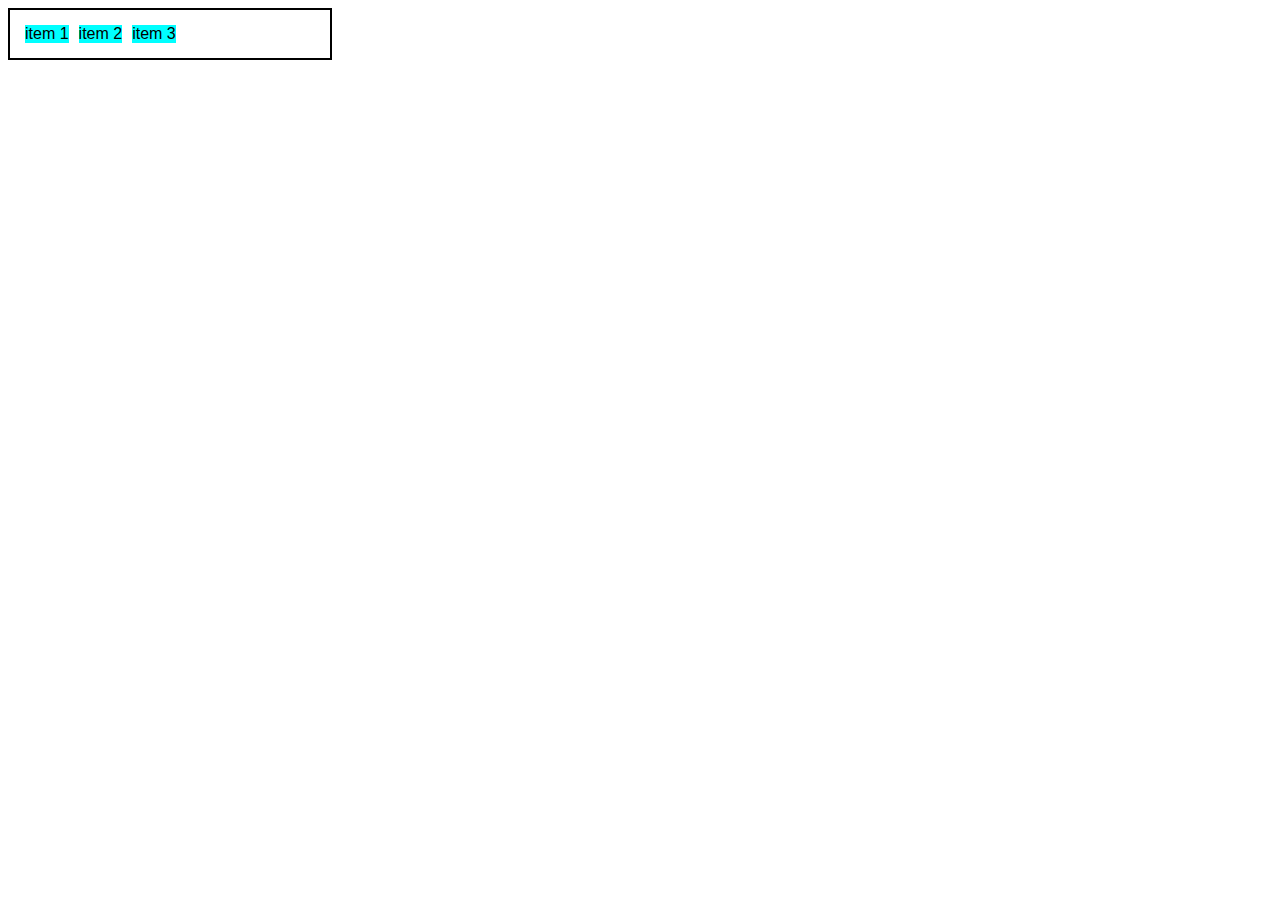
<file: flexboxCSS/aula1Fundamentos/index.html>
<!DOCTYPE html>
<html lang="pt-br">
<head>
    <meta charset="UTF-8">
    <meta http-equiv="X-UA-Compatible" content="IE=edge">
    <meta name="viewport" content="width=device-width, initial-scale=1.0">
    <title>Fundamentos - display flex</title>
    <style>
        body{
            font-family: Verdana, Geneva, Tahoma, sans-serif;
        }

        .flex{
            max-width: 300px;
            padding: 10px;
            border: 2px solid black;
            display: flex;
        }

        .item{
            background-color: aqua;
            margin: 5px;

        }
    </style>
</head>
<body>
    <div class="flex">
        <div class="item">item 1</div>
        <div class="item">item 2</div>
        <div class="item">item 3</div>
    </div>
</body>
</html>
</file>
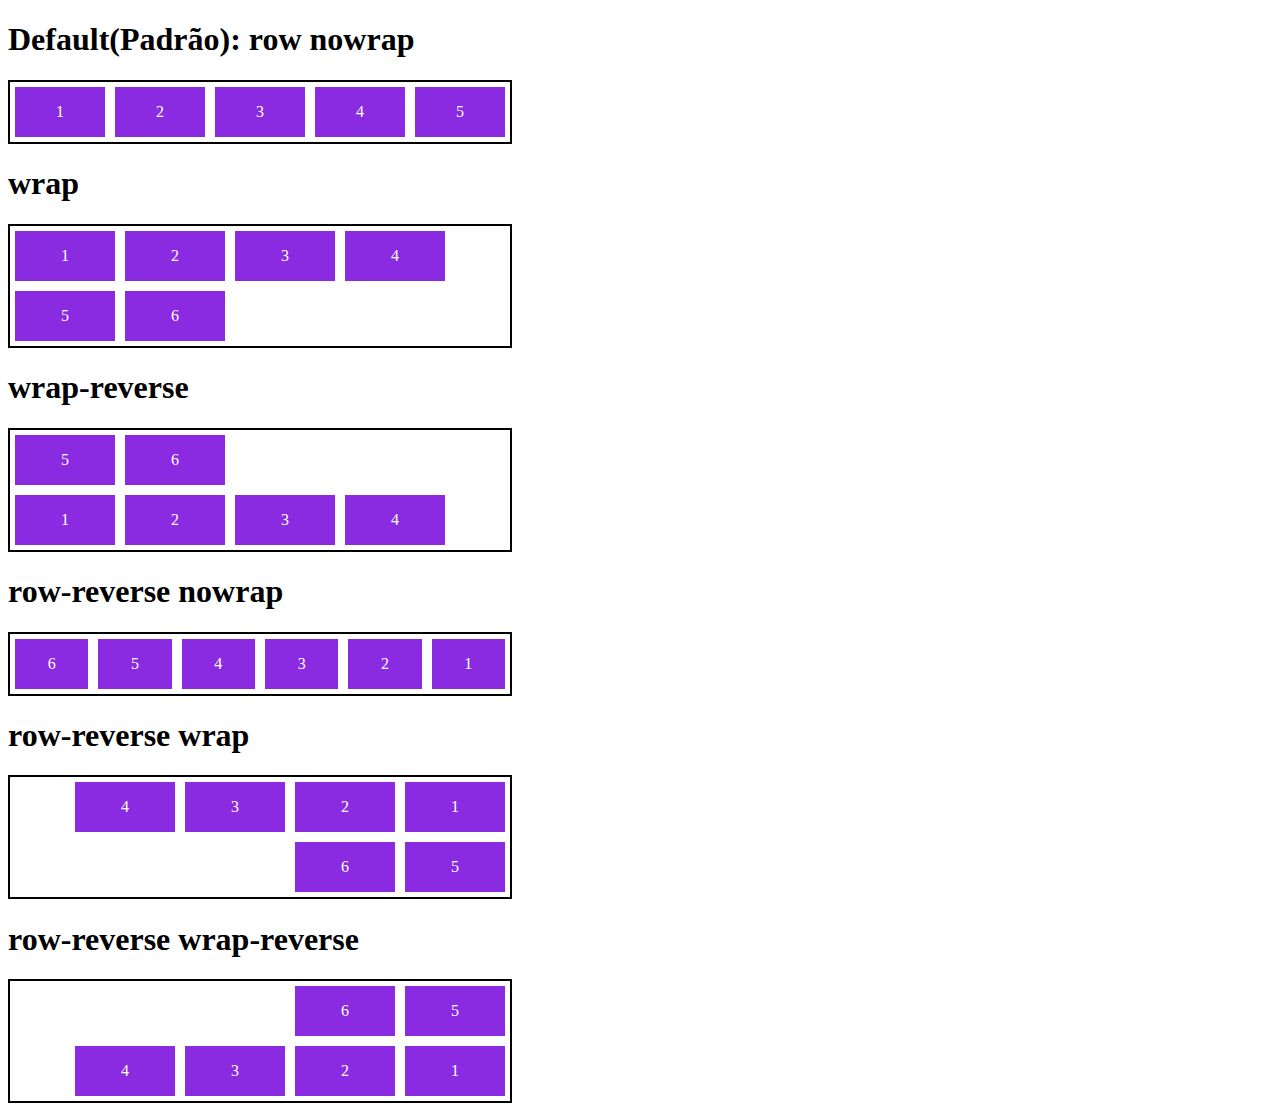
<file: flexboxCSS/flex-flow/index.html>
<!DOCTYPE html>
<html lang="pt-br">
<head>
    <meta charset="UTF-8">
    <meta http-equiv="X-UA-Compatible" content="IE=edge">
    <meta name="viewport" content="width=device-width, initial-scale=1.0">
    <title>Fundamentos Flex flow</title>

    <style>
        .flex-container{
            display: flex;
            border: 2px solid black;
            max-width: 500px;
            margin-bottom: 10px;
        }

        .default{
            flex-flow: row nowrap;
        }

        .wrap{
            flex-flow: row wrap;
        }

        .r-nowrap{
            flex-flow: row-reverse nowrap;
        }

        .wrap-reverse{
            flex-flow: row wrap-reverse;
        }

        .r-wrap{
            flex-flow: row-reverse wrap;
        }

        .rr-wrap{
            flex-flow: row-reverse wrap-reverse;
        }

        .item{
            background-color: blueviolet;
            margin: 5px;
            color: white;
            text-align: center;
            width: 100px;
            height: 50px;
            line-height: 50px;
        }
    </style>

</head>
<body>
    <h1>Default(Padrão): row nowrap</h1>
    <div class="flex-container default">
        <div class="item">1</div>
        <div class="item">2</div>
        <div class="item">3</div>
        <div class="item">4</div>
        <div class="item">5</div>
    </div>

    <h1>wrap</h1>
    <div class="flex-container wrap">
        <div class="item">1</div>
        <div class="item">2</div>
        <div class="item">3</div>
        <div class="item">4</div>
        <div class="item">5</div>
        <div class="item">6</div>
    </div>

    <h1>wrap-reverse</h1>
    <div class="flex-container wrap-reverse">
        <div class="item">1</div>
        <div class="item">2</div>
        <div class="item">3</div>
        <div class="item">4</div>
        <div class="item">5</div>
        <div class="item">6</div>
    </div>

    <h1>row-reverse nowrap</h1>
    <div class="flex-container r-nowrap">
        <div class="item">1</div>
        <div class="item">2</div>
        <div class="item">3</div>
        <div class="item">4</div>
        <div class="item">5</div>
        <div class="item">6</div>
    </div>

    <h1>row-reverse wrap</h1>
    <div class="flex-container r-wrap">
        <div class="item">1</div>
        <div class="item">2</div>
        <div class="item">3</div>
        <div class="item">4</div>
        <div class="item">5</div>
        <div class="item">6</div>
    </div>

    <h1>row-reverse wrap-reverse</h1>
    <div class="flex-container rr-wrap">
        <div class="item">1</div>
        <div class="item">2</div>
        <div class="item">3</div>
        <div class="item">4</div>
        <div class="item">5</div>
        <div class="item">6</div>
    </div>
</body>
</html>
</file>
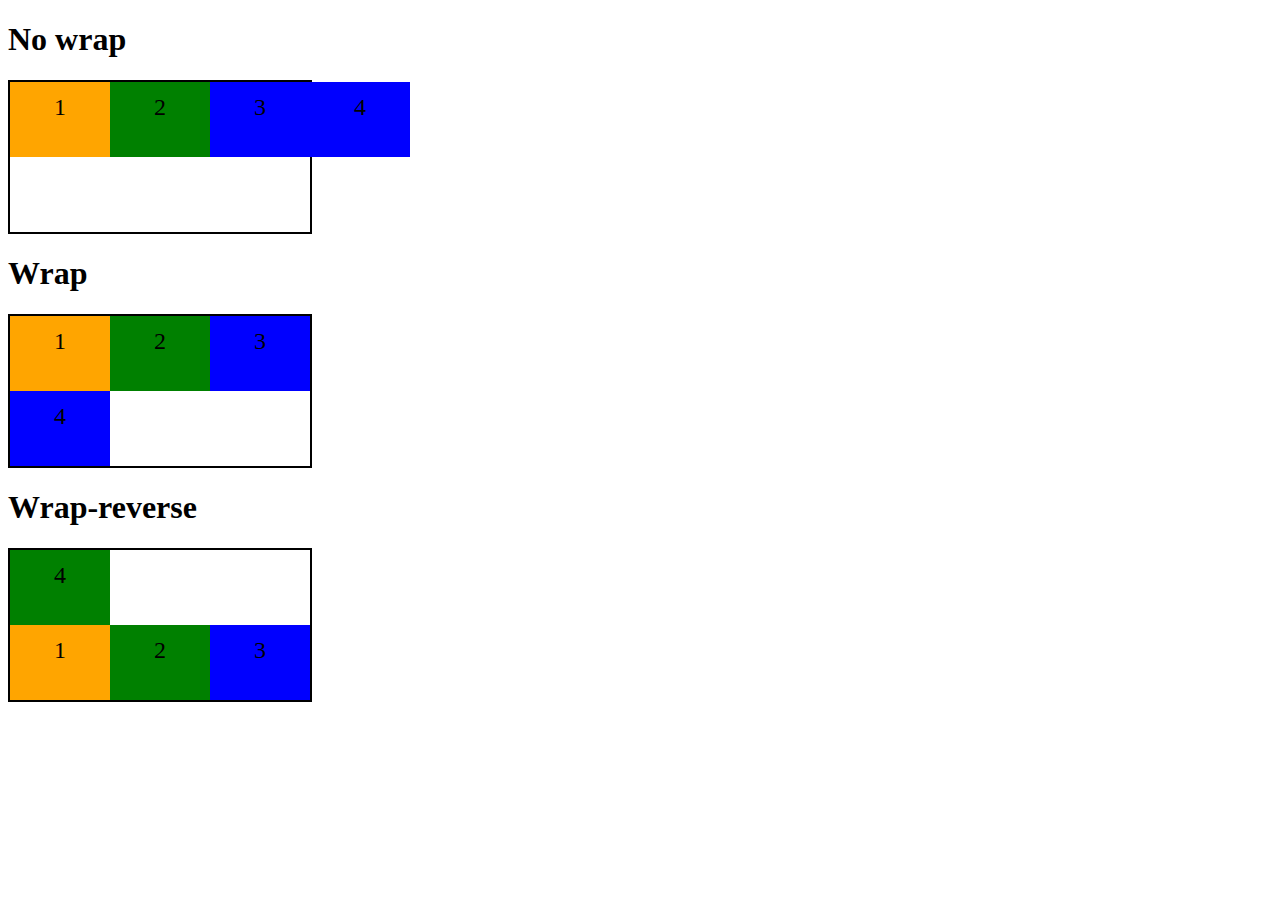
<file: flexboxCSS/flexWrap/index.html>
<!DOCTYPE html>
<html lang="pt-br">
<head>
    <meta charset="UTF-8">
    <meta http-equiv="X-UA-Compatible" content="IE=edge">
    <meta name="viewport" content="width=device-width, initial-scale=1.0">
    <title>Fundamentos Flex wrap</title>
    <style>
        .flex-container{
            display: flex;
            height: 150px;
            border: 2px solid black;
            max-width: 300px;
        }

        .item{
            font-size: 24px;
            height: 50%;
            text-align: center;
            min-width: 100px;
            line-height: 50px;
        }

        .nowrap{
            flex-wrap: nowrap;
        }

        .wrap{
            flex-wrap: wrap;
        }

        .wrap-reverse{
            flex-wrap: wrap-reverse;
        }

        .blue{
            background-color: blue;
        }

        .green{
            background-color: green;
        }

        .orange{
            background-color: orange;
        }
    </style>
</head>
<body>
    <h1>No wrap</h1>
    <div class="flex-container">
            <div class="item orange">1</div>
            <div class="item green">2</div>
            <div class="item blue">3</div>
            <div class="item blue">4</div>
    </div>

    <h1>Wrap</h1>
    <div class="flex-container wrap">
        <div class="item orange">1</div>
        <div class="item green">2</div>
        <div class="item blue">3</div>
        <div class="item blue">4</div>
    </div>

    <h1>Wrap-reverse</h1>
    <div class="flex-container wrap-reverse">
        <div class="item orange">1</div>
        <div class="item green">2</div>
        <div class="item blue">3</div>
        <div class="item green">4</div>
    </div>
</body>
</html>
</file>
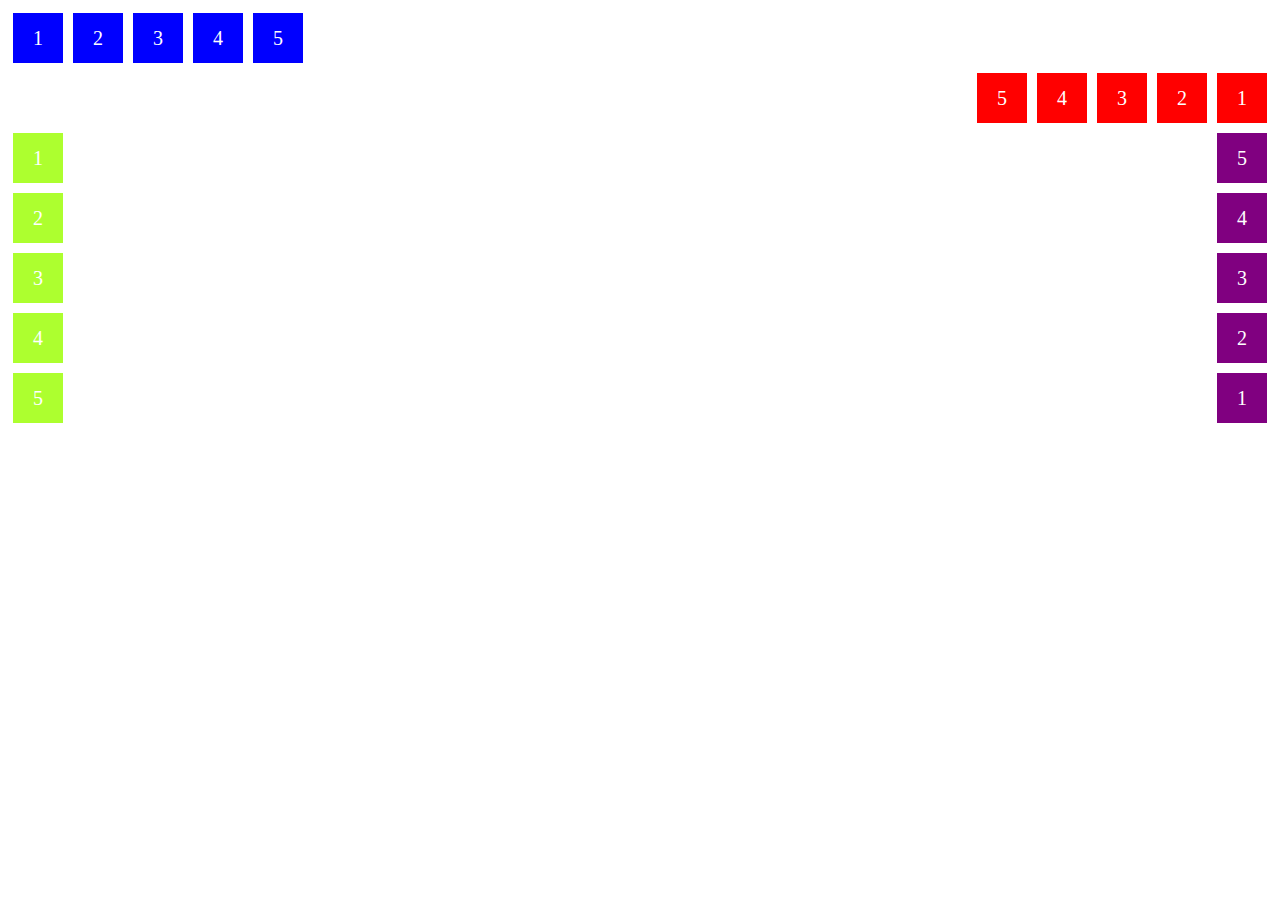
<file: flexboxCSS/fundamentosflexdirection/index.html>
<!DOCTYPE html>
<html lang="pt-br">
<head>
    <meta charset="UTF-8">
    <meta http-equiv="X-UA-Compatible" content="IE=edge">
    <meta name="viewport" content="width=device-width, initial-scale=1.0">
    <link rel="stylesheet" href="style.css">
    <title>Fundamentos flex direction</title>
</head>
<body>
    <ul class="flex-container row">
        <li class="flex-item">1</li>
        <li class="flex-item">2</li>
        <li class="flex-item">3</li>
        <li class="flex-item">4</li>
        <li class="flex-item">5</li>
    </ul>

    <ul class="flex-container row-reverse">
        <li class="flex-item">1</li>
        <li class="flex-item">2</li>
        <li class="flex-item">3</li>
        <li class="flex-item">4</li>
        <li class="flex-item">5</li>
    </ul>

    <ul class="flex-container column">
        <li class="flex-item">1</li>
        <li class="flex-item">2</li>
        <li class="flex-item">3</li>
        <li class="flex-item">4</li>
        <li class="flex-item">5</li>
    </ul>

    <ul class="flex-container column-reverse">
        <li class="flex-item">1</li>
        <li class="flex-item">2</li>
        <li class="flex-item">3</li>
        <li class="flex-item">4</li>
        <li class="flex-item">5</li>
    </ul>
</body>
</html>
</file>
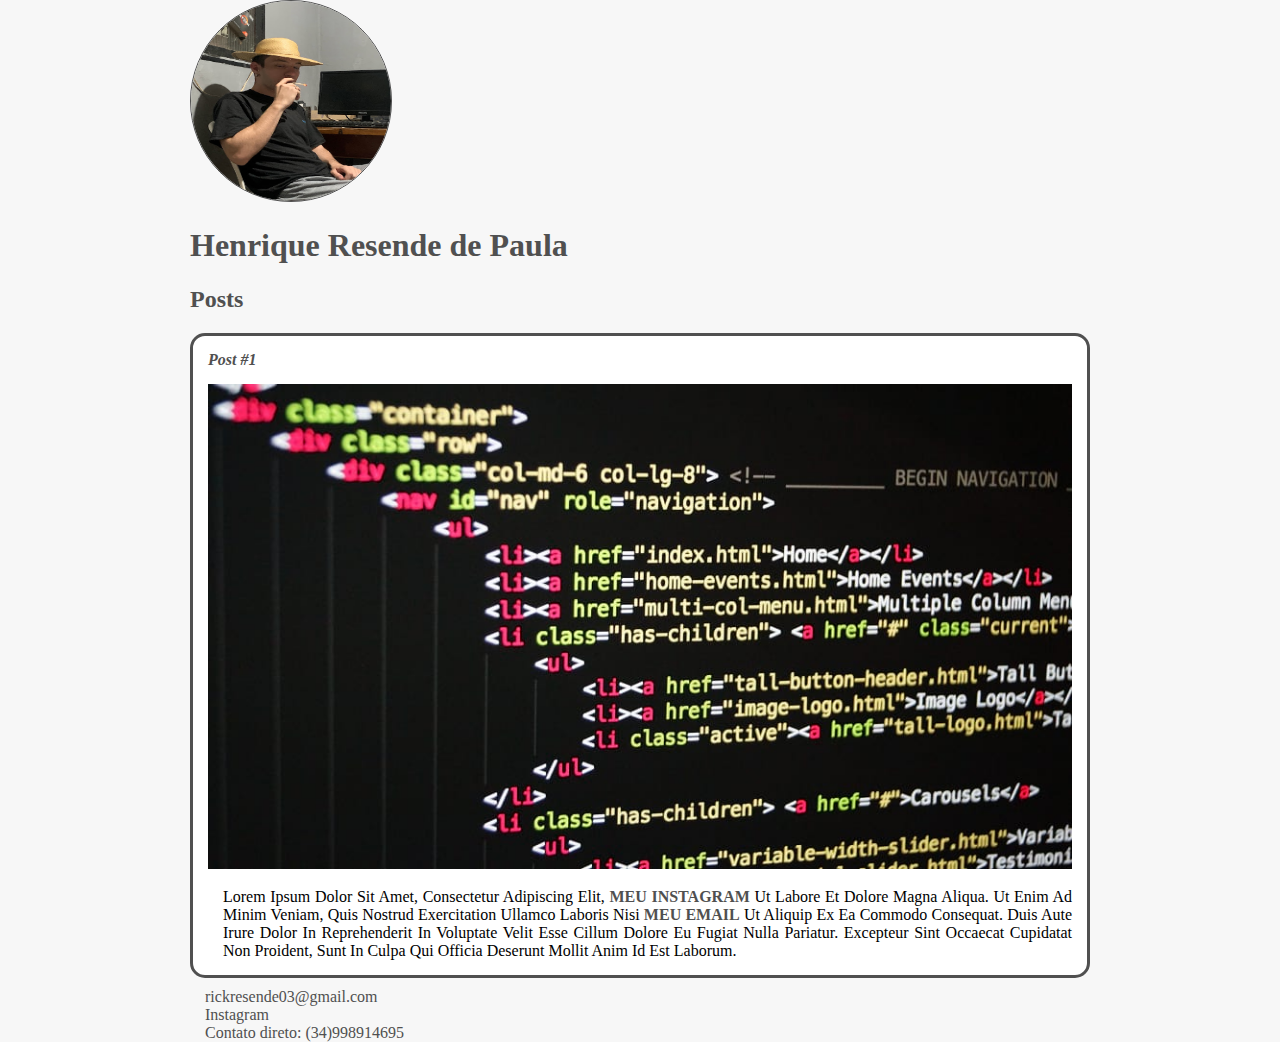
<file: introducaoCursoHTML/curso-html5/index.html>
<!DOCTYPE html>
<html lang="pt-br">

<head>
    <meta charset="UTF-8">
    <meta http-equiv="X-UA-Compatible" content="IE=edge">
    <meta name="viewport" content="width=device-width, initial-scale=1.0">
    <title>Henrique Resende de Paula</title>
    <link rel="stylesheet" href="style.css">
</head>

<body>
    <header>
        <img src="euPaiero.jpg" alt="Imagem de Henrique" class="photo">
        <h1 id="title">Henrique Resende de Paula</h1>
    </header>

    <section>

        <header>
            <h2 class="subtitle">Posts</h2>
        </header>

        <article class="post">
            <header>
                <h3 class="post_title">Post #1</h3>
                <img src="fragmento-codigo-html.jpg" alt="imagem ilustrativa de código HTML" class="post_image">
            </header>

            <p class="post_content">
                Lorem ipsum dolor sit amet, consectetur adipiscing elit, <a
                    href="https://www.instagram.com/henrique.badvibes/?hl=pt-br" target="_blank"><strong>MEU
                        INSTAGRAM</strong></a> ut labore et dolore magna aliqua. Ut enim ad minim veniam, quis nostrud
                exercitation ullamco laboris nisi <a href="mailto:rickresende03@gmail.com"><strong>MEU
                        EMAIL</strong></a> ut aliquip ex ea commodo consequat. Duis aute irure dolor in reprehenderit in
                voluptate velit esse cillum dolore eu fugiat nulla pariatur. Excepteur sint occaecat cupidatat non
                proident, sunt in culpa qui officia deserunt mollit anim id est laborum.
            </p>

        </article>

    </section>

    <footer>
        <ul class="contacts_list">
            <li><a href="maito:rickresende03@gmail.com" target="_blank">rickresende03@gmail.com</a></li>
            <li><a href="https://www.instagram.com/henrique.badvibes/?hl=pt-br" target="_blank">Instagram</a></li>
            <li><a href="tel:+5534998914695" target="_blank">Contato direto: (34)998914695</a></li>
        </ul>
    </footer>

</body>

</html>
</file>
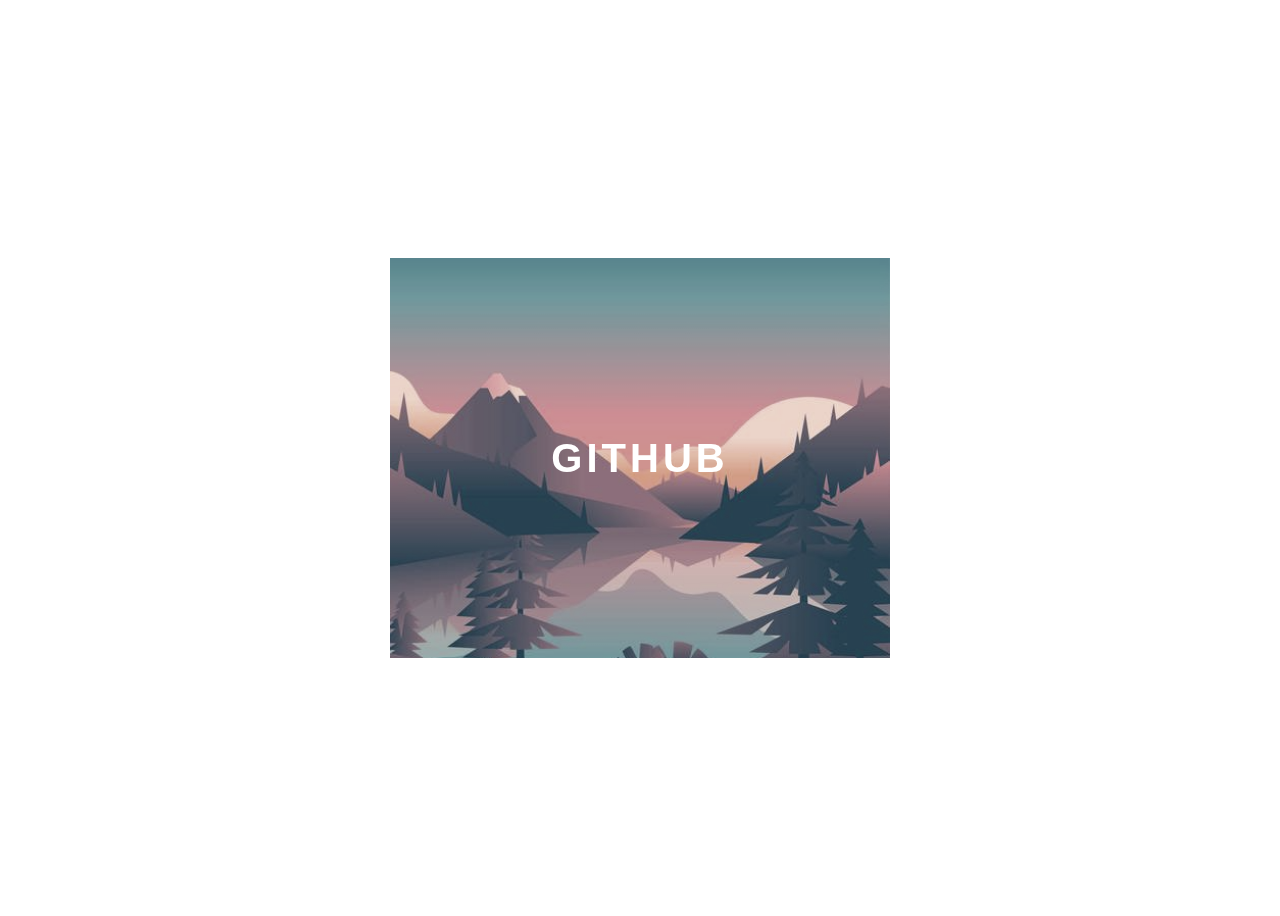
<file: introducaoCursoHTML/meuPortifolio/index.html>
<!DOCTYPE html>
<html lang="pt-br">
<head>
    <meta charset="UTF-8">
    <meta http-equiv="X-UA-Compatible" content="IE=edge">
    <meta name="viewport" content="width=device-width, initial-scale=1.0">
    <link rel="stylesheet" href="style.css">
    <title>Document</title>
</head>
<body>
    <div class="container">
        <div class="card">
            <div class="card-wrapper">
                <h2>Github</h2>
                <p>Veja meus projetos!</p>
            </div>
        </div>
    </div>
</body>
</html>
</file>
<file: flexboxCSS/fundamentosflexdirection/style.css>
.flex-container{
    margin: 0;
    padding: 0;
    display: flex;
    list-style: none;
}

.flex-item{
    background: blue;
    height: 50px;
    width: 50px;
    line-height: 50px;
    font-size: 20px;
    color: white;
    text-align: center;
    margin: 5px;
}

.row{
    flex-direction: row;
}

.row-reverse{
    flex-direction: row-reverse;
}

.row-reverse li{
    background-color: red;
    flex-direction: row-reverse;
}

.column{
    float: left;
    flex-direction: column;
}

.column li{
    background-color:greenyellow ;
}

.column-reverse{
    flex-direction: column-reverse;
    float: right;
}

.column-reverse li{
    background-color: purple;
}
</file>
<file: introducaoCursoHTML/curso-html5/style.css>
body{
    background-color: #f7f7f7;
    font-family: Verdana;
    max-width: 900px;
    margin: auto;
}

a{
    text-decoration: solid;
    color: #505050;
}

.photo{
    width: 200px;
    height: 200px;
    border-radius: 50%;
    border: 1px solid #505050;
}

#title, .subtitle, .post_title {
    color: #505050;

}

#tile{
    font-size: 40px;
    text-transform: uppercase;
}

.post_title {
    font-size: 16px;
    font-style: italic;
    margin: 0;
    margin-bottom: 15px;
}

.post{
    background-color: white;
    padding: 15px;
    border: 3px solid #505050;
    margin-bottom: 10px;
    border-radius: 15px;
}

.post_content {
    margin: 0;
    margin-left: 15px;
    text-align: justify;
    text-transform: capitalize;
}

.post_image {
    margin-bottom: 15px;
    width: 100%;
}

.contacts_list{
    list-style-type: none;
    margin: 0;
    padding-left: 15px;
}

.contacts_list li a {
    text-decoration: none;
}
</file>
<file: introducaoCursoHTML/meuPortifolio/style.css>
body{
    font-family: Verdana, sans-serif;
}

.container{
    width: 100%;
    height: 100vh;
    display: flex;
    justify-content: center;
    align-items: center;
}

.card{
    height: 400px;
    width: 500px;
    background-image: url(landscape.jpg);
    background-position: center;
    background-repeat: no-repeat;
    background-size: cover;
    display: flex;
    justify-content: center;
    align-items: center;
    filter: grayscale(0.5);
    color: white;
    cursor: pointer;
    transition: 0.3s;

}

.card-wrapper{
    text-align: center;
    display: flex;
    flex-direction: column;
    justify-content: center;
    align-items: center;
    position: relative;
}

.card-wrapper::before{
    content: '';
    position: absolute;
    height: 100px;
    width: 100px;
    display: block;
    border: 1px solid white;
    opacity: 0;
    transition: 0.3s;

}

.card-wrapper h2{
    font-size: 40px;
    text-transform: uppercase;
    letter-spacing: 4px;
    margin: 0;
    transition: 0.3s;
}

.card-wrapper p{
    font-size: 0;
    visibility: hidden;
    opacity: 0;
    font-weight: bold;
    text-transform: uppercase;
    transition: 0.3s;

}

.card:hover{
    filter: unset;
}

.card:hover > .card-wrapper::before{
    height: 300px;
    width: 400px;
    opacity: 1;
}

.card:hover >.card-wrapper p{
    opacity: 1;
    visibility: visible;
    font-size: 14px;

}
</file>
